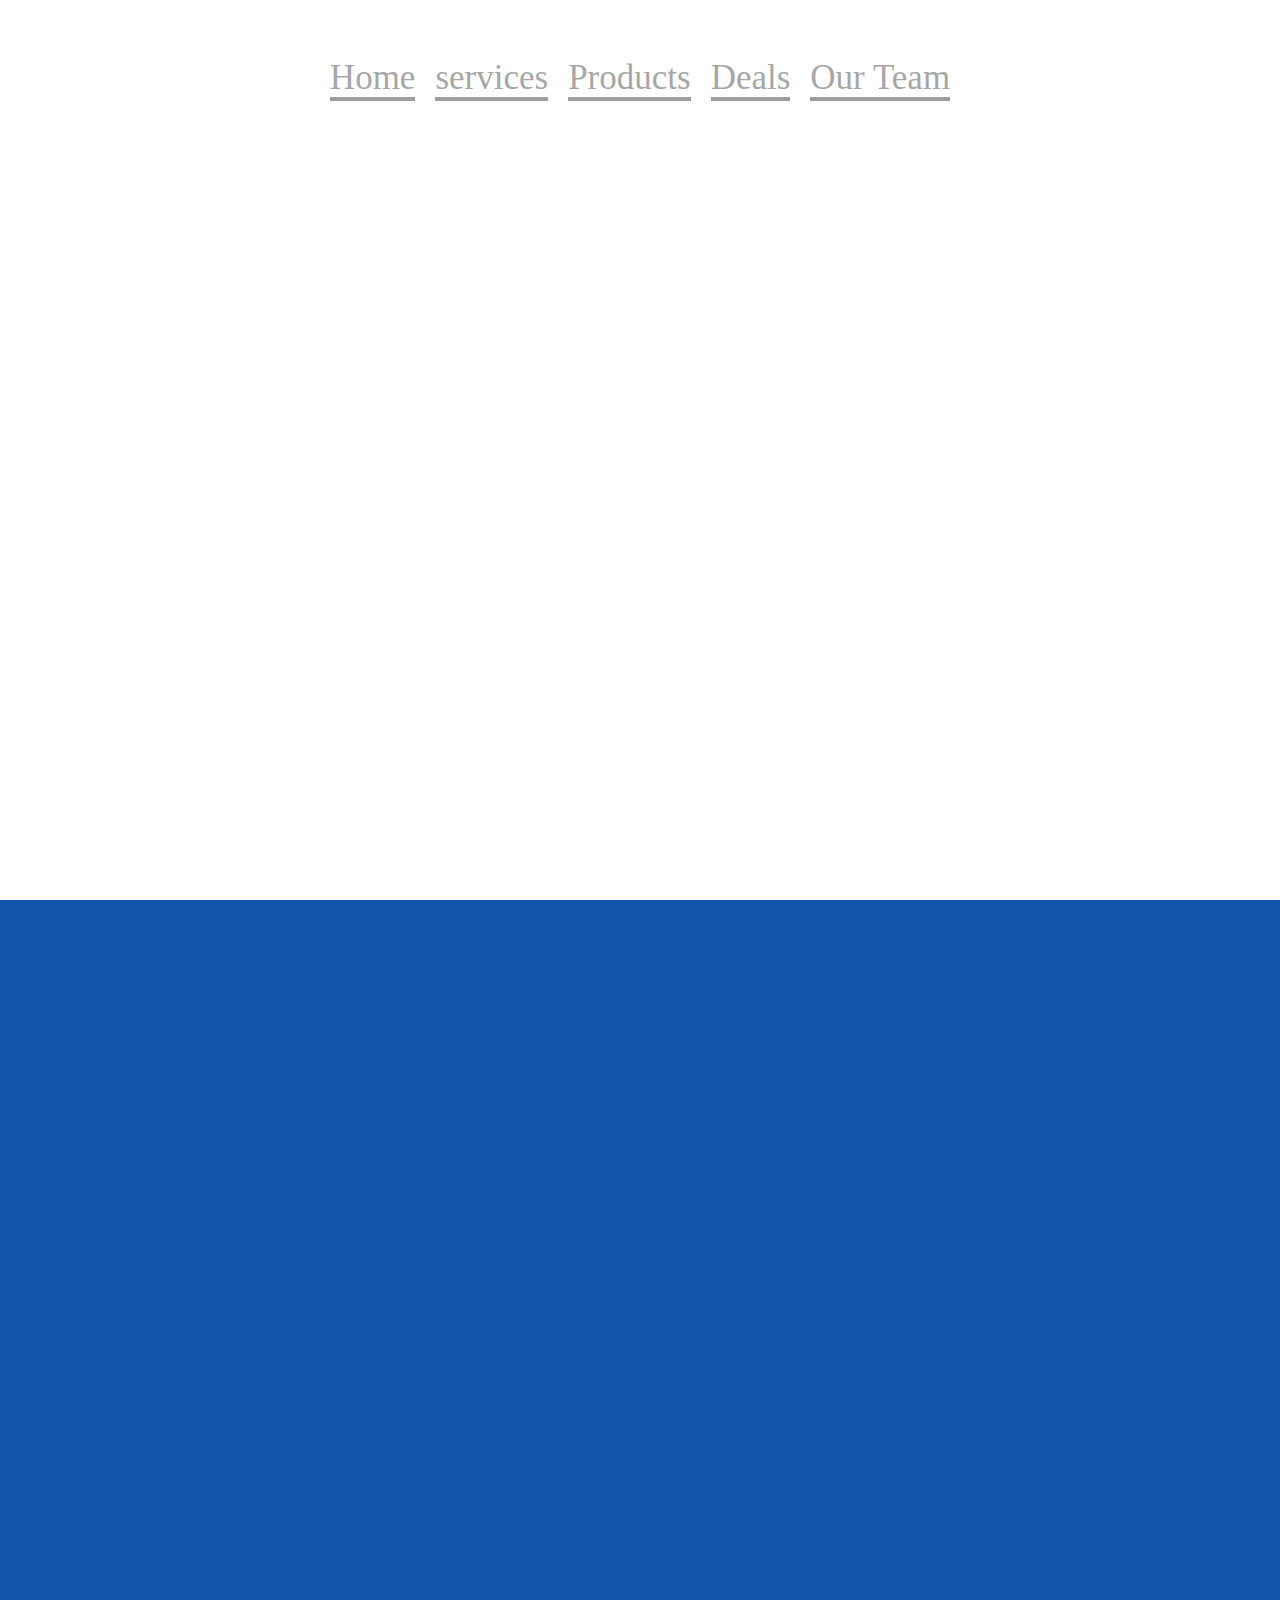
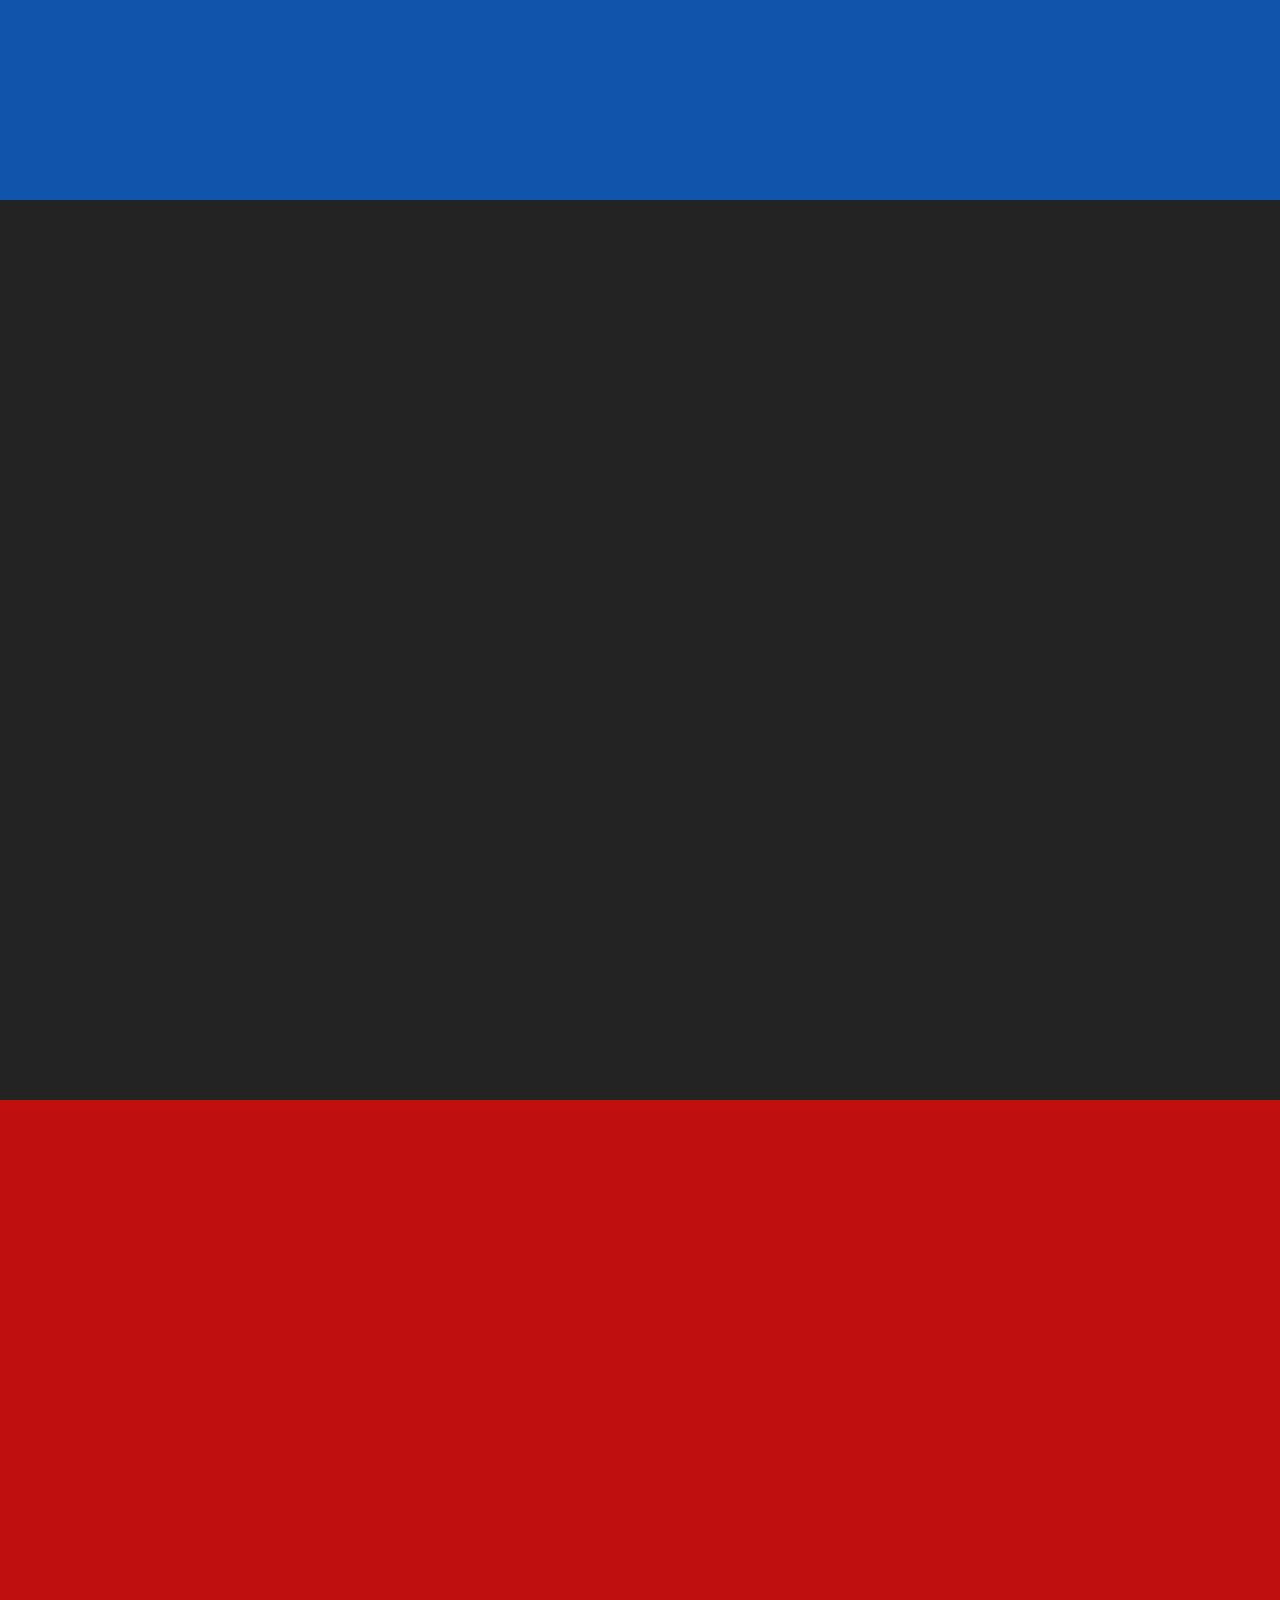
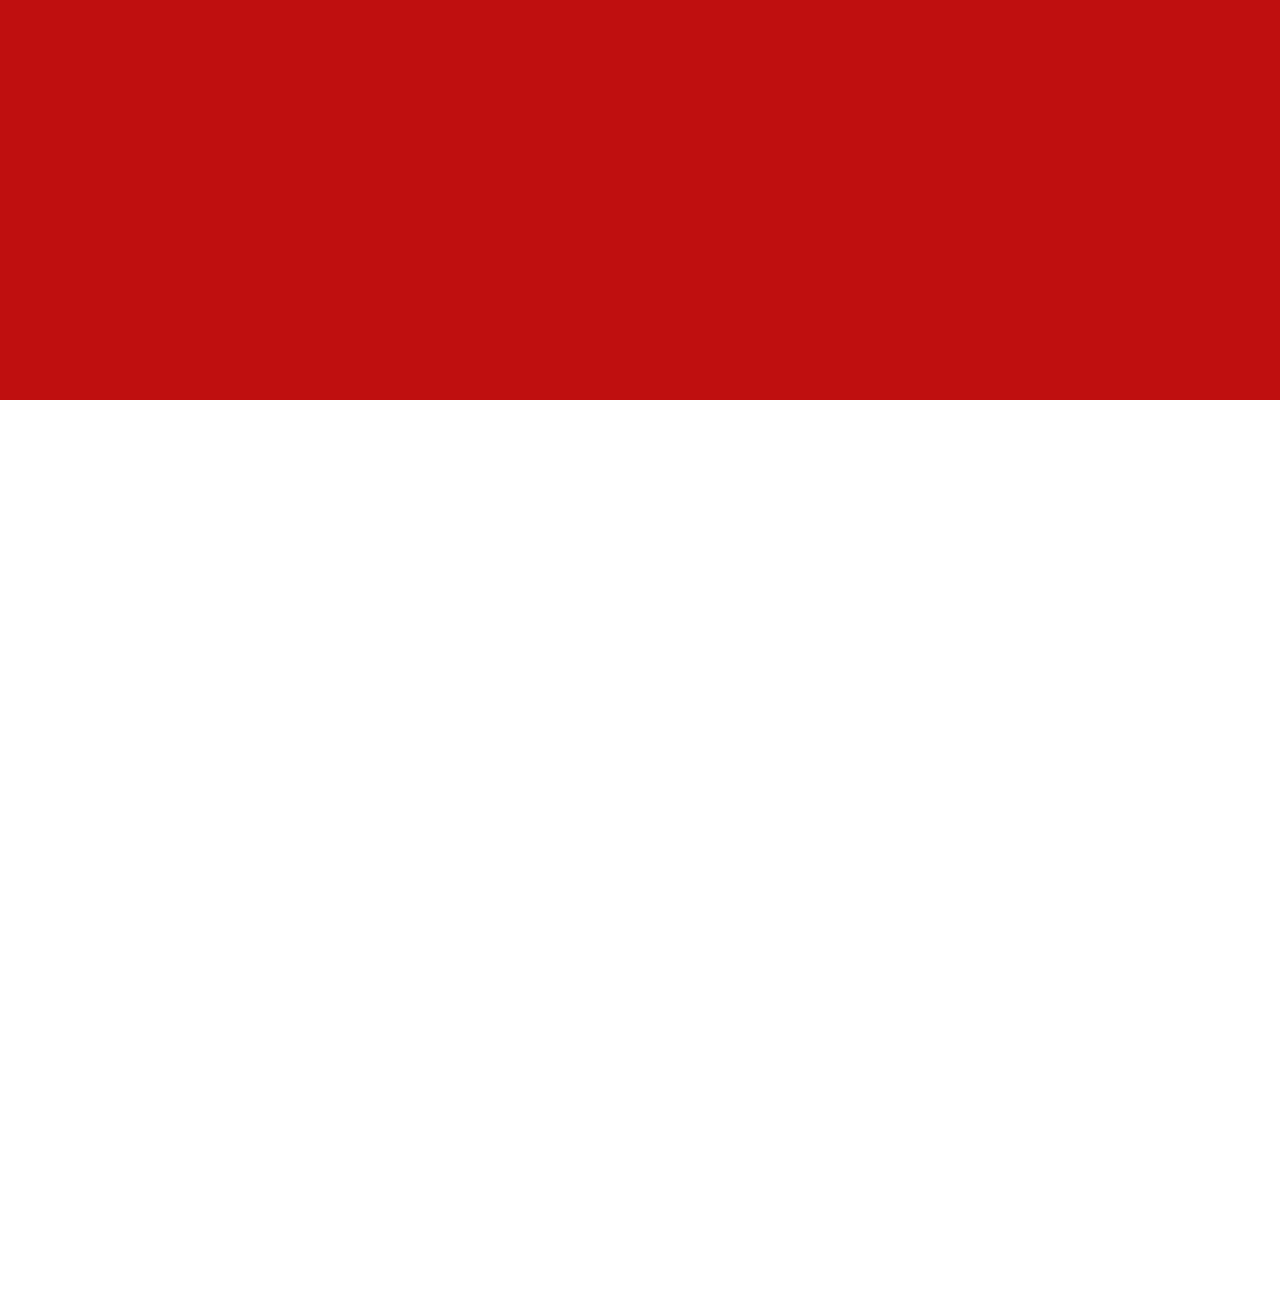
<file: pro farmer/homepage.html>
<!DOCTYPE html>
<html lang="en">
<head>
    <meta charset="UTF-8">
    <meta http-equiv="X-UA-Compatible" content="IE=edge">
    <meta name="viewport" content="width=device-width, initial-scale=1.0">
    <title>Document</title>
    <link rel="stylesheet" href="stylehomepage.css">
</head>
<body>
    <div class="preloader d-flex align-items-center justify-content-center">
        <div class="lds-ellipsis">
            <div></div>
            <div></div>
            <div></div>
            <div></div>
        </div>
      </div>

      <section class="one .flex-center">

        <nav>
            <li><a href="#">Home</a></li>
            <li><a href="#">services</a></li>
            <li><a href="#">Products</a></li>
            <li><a href="#">Deals</a></li>
            <li><a href="#">Our Team</a></li>
        </nav>
      </section>
      <section class="two"></section>
      <section class="three"></section>
      <section class="four"></section>
      <section class="five"></section>






































    <script src="jquery-2.2.4.min.js"></script>
<!-- Popper js -->
<script src="popper.min.js"></script>
<!-- Bootstrap js -->
<script src="bootstrap.min.js"></script>
<!-- All Plugins js -->
<script src="plugins.js"></script>
<!-- Active js -->
<script src="active.js"></script>

    
</body>
</html>
</file>
<file: pro farmer/stylehomepage.css>
*{
    margin: 0;
    height: 0;
    box-sizing: border-box;
}


/* :: 3.5.0 Preloader */
.preloader {
    background-color: #ffffff;
    width: 100%;
    height: 100%;
    position: fixed;
    top: 0;
    left: 0;
    right: 0;
    z-index: 99999;
    display: flex;
    align-items: center;
    margin: auto;
    justify-content: center;
 }
    .preloader .lds-ellipsis {
      display: inline-block;
      position: relative;
      width: 64px;
      height: 64px; }
      .preloader .lds-ellipsis div {
        position: absolute;
        top: 27px;
        width: 11px;
        height: 11px;
        border-radius: 50%;
        background: #5dd91a;
        animation-timing-function: cubic-bezier(0, 1, 1, 0); }
        .preloader .lds-ellipsis div:nth-child(1) {
          left: 6px;
          -webkit-animation: lds-ellipsis1 0.8s infinite;
          animation: lds-ellipsis1 0.8s infinite; }
        .preloader .lds-ellipsis div:nth-child(2) {
          left: 6px;
          -webkit-animation: lds-ellipsis2 0.8s infinite;
          animation: lds-ellipsis2 0.8s infinite; }
        .preloader .lds-ellipsis div:nth-child(3) {
          left: 26px;
          -webkit-animation: lds-ellipsis2 0.8s infinite;
          animation: lds-ellipsis2 0.8s infinite; }
        .preloader .lds-ellipsis div:nth-child(4) {
          left: 45px;
          -webkit-animation: lds-ellipsis3 0.8s infinite;
          animation: lds-ellipsis3 0.8s infinite; }
  
  @-webkit-keyframes lds-ellipsis1 {
    0% {
      -webkit-transform: scale(0);
      transform: scale(0); }
    100% {
      -webkit-transform: scale(1);
      transform: scale(1); } }
  @keyframes lds-ellipsis1 {
    0% {
      -webkit-transform: scale(0);
      transform: scale(0); }
    100% {
      -webkit-transform: scale(1);
      transform: scale(1); } }
  @-webkit-keyframes lds-ellipsis3 {
    0% {
      -webkit-transform: scale(1);
      transform: scale(1); }
    100% {
      -webkit-transform: scale(0);
      transform: scale(0); } }
  @keyframes lds-ellipsis3 {
    0% {
      -webkit-transform: scale(1);
      transform: scale(1); }
    100% {
      -webkit-transform: scale(0);
      transform: scale(0); } }
  @-webkit-keyframes lds-ellipsis2 {
    0% {
      -webkit-transform: translate(0, 0);
      transform: translate(0, 0); }
    100% {
      -webkit-transform: translate(19px, 0);
      transform: translate(19px, 0); } }
  @keyframes lds-ellipsis2 {
    0% {
      -webkit-transform: translate(0, 0);
      transform: translate(0, 0); }
    100% {
      -webkit-transform: translate(19px, 0);
      transform: translate(19px, 0); } }
  /* load end*/


  /*section with nav bar*/
  section{
    min-height: 100vh;
}
.flex-center{
    display: flex;
    justify-content: center;
    align-items: center;
}
.one {
 background-color: #fff;
}


.two {
    background-color: #1054ac;
}


.three{
    background-color: #232323;
}


.four {
    background-color: #bf0f0f;
}




.one nav{
  padding: 3em;
  background-color: #fff;
  opacity: 0.4;
  justify-content: center;
  align-items: center;
  display: flex;
  flex-wrap: wrap;

  

}
.one nav li{
  text-align: center;
  padding: 10px;
  display: inline-block;
  
  
}
.one nav a{
  border-bottom: 4px solid #0c0c0c;
  text-decoration: none;
  font-family: century;
  font-size: 35px;
  color: #232323;
  font-weight: 300;
  transition: 1s;
}
.one nav a:hover{
 
  color: #0c0c0c;
}
</file>
